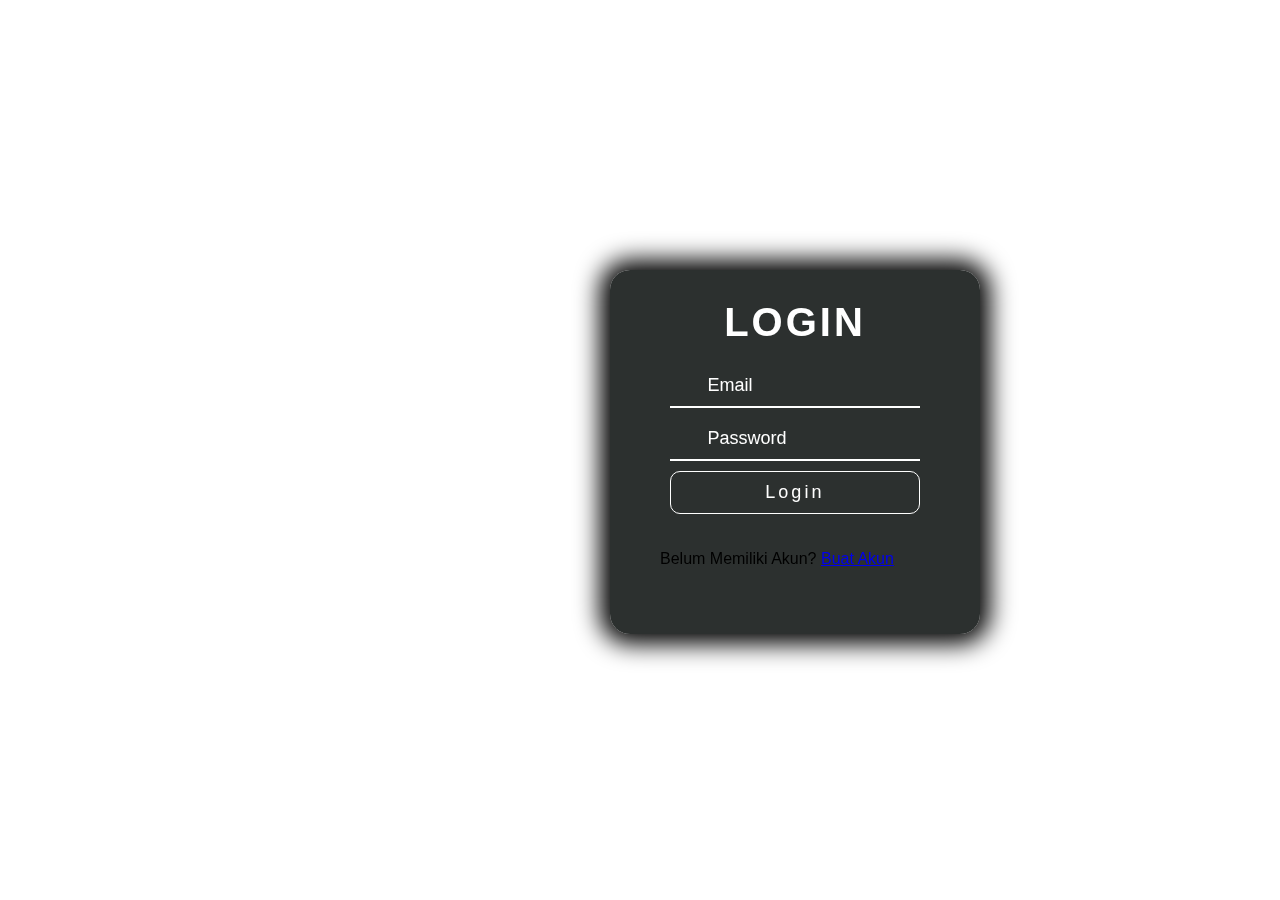
<file: index.html>
<!DOCTYPE html>
<html lang="en">
<head>
    <meta charset="UTF-8">
    <meta http-equiv="X-UA-Compatible" content="IE=edge">
    <meta name="viewport" content="width=device-width, initial-scale=1.0">
    <link rel="stylesheet" href="masuk.css" media="screen" title="no title">
    <title>Login Page</title>
</head>
<body>
    <div class="input">
        <h1>LOGIN</h1>
        <form action="#" method="POST">
            <div class="box-input">
                <i class="fas fa-envelope-open-text"></i>
                <input type="text" placeholder="Email">
            </div> 
            <div class="box-input">
                <i class="fas fa-lock"></i>
                <input type="password" placeholder="Password">
            </div>
            <a href="#">
                <button type="submit" name="login" class="btn-input">Login</button>
            </a>
            <div class="button">
                <p>Belum Memiliki Akun?
                    <a href="regis.html">Buat Akun</a>
                </p>
            </div>
        </form>
    </div>

</body>
</html>
</file>
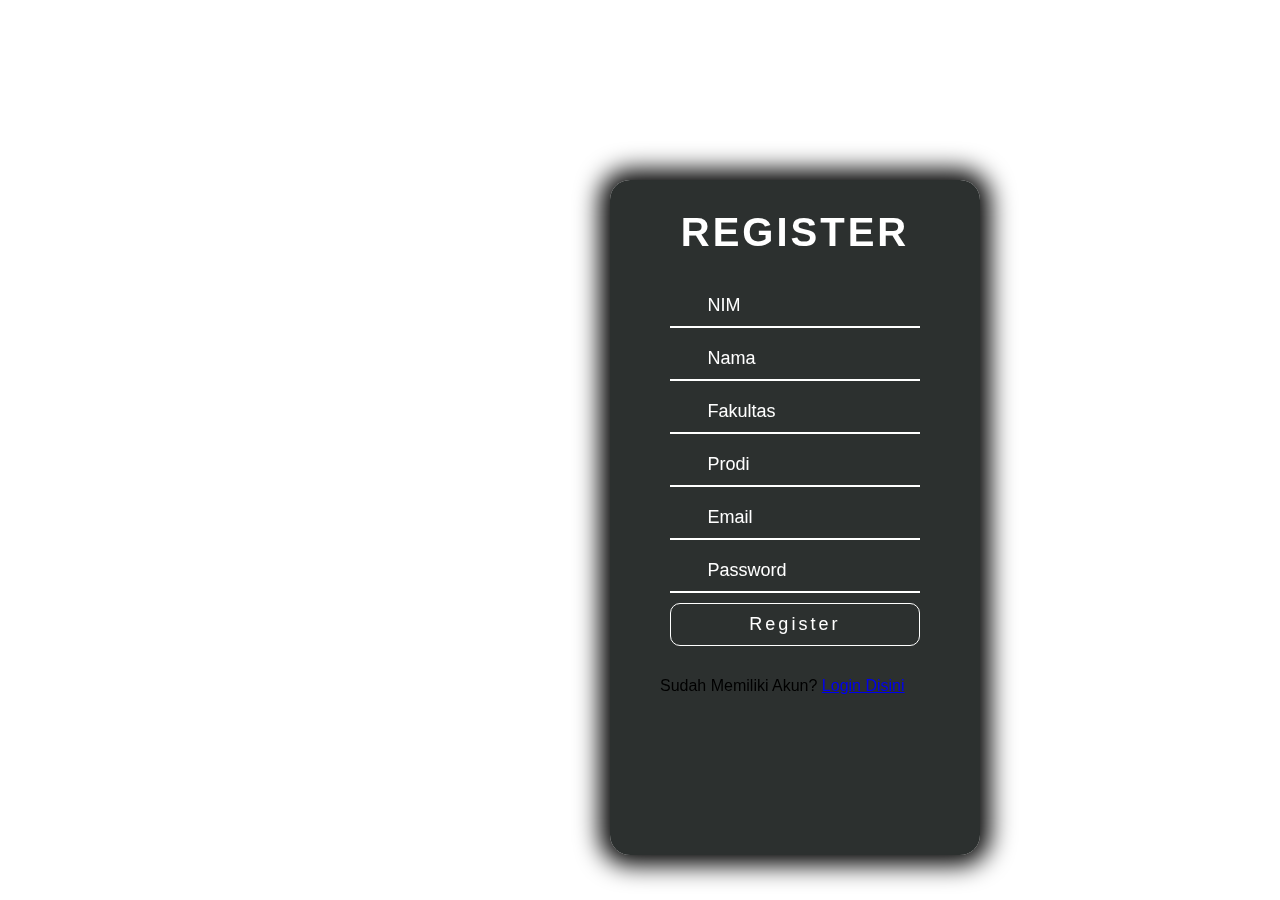
<file: regis.html>
<!DOCTYPE html>
<html lang="en">
<head>
    <meta charset="UTF-8">
    <meta http-equiv="X-UA-Compatible" content="IE=edge">
    <meta name="viewport" content="width=device-width, initial-scale=1.0">
    <link rel="stylesheet" href="regis.css" media="screen" title="no title">
    <title>Register Page</title>
</head>
<body>
    <div class="input">
        <h1>REGISTER</h1>
        <form action="#" method="post">
        <div class="box-input">
            <i class="fas fa-address-book"></i>
            <input type="text" placeholder="NIM">
        </div>
        <div class="box-input">
            <i class="fas fa-user"></i>
            <input type="text" placeholder="Nama">
        </div> 
        <div class="box-input">
            <i class="fas fa-graduation-cap"></i>
            <input type="text" placeholder="Fakultas">
        </div> 
        <div class="box-input">
            <i class="fas fa-graduation-cap"></i>
            <input type="text" placeholder="Prodi">
        </div> 
        <div class="box-input">
            <i class="fas fa-envelope-open-text"></i>
            <input type="text" placeholder="Email">
        </div> 
        <div class="box-input">
            <i class="fas fa-lock"></i>
            <input type="password" placeholder="Password">
        </div>
        <a href="masuk.html">
            <button type="submit" name="register" class="btn-input">Register</button>
        </a>
        <div class="button">
            <p>Sudah Memiliki Akun?
                <a href="index.html">Login Disini</a>
            </p>
        </div>
    </form>    
</div>

</body>
</html>
</file>
<file: masuk.css>
body {
    margin: 0;
    padding: 0;
    background: url(https://images.app.goo.gl/fMPYgyjfkziPrx5HA);
    background-size: cover;
    background-position: center;
    background-repeat: no-repeat;
    background-attachment: fixed;
    font-family: sans-serif;
  }
  
  .input {
    position: fixed;
    top: 30%;
    left: 610px;
    transform: translate(-30%, -50%0);
    background: rgba(21, 26, 24, 0.9);
    padding: 50px;
    width: 270px;
    box-shadow: 0px 0px 25px 10px black;
    border-radius: 20px;
  }
  
  .input h1 {
    text-align: center;
    color: white;
    font-size: 40px;
    font-family: sans-serif;
    letter-spacing: 3px;
    padding-top: 0;
    margin-top: -20px;
    margin-bottom: 20px;
  }
  
  .box-input {
    display: flex;
    justify-content: space-between;
    margin: 10px;
    border-bottom: 2px solid white;
    padding: 5px 0;
  }
  
  .box-input i {
    font-size: 23px;
    color: white;
    padding: 5px 0;
  }
  
  .box-input input {
    width: 85%;
    padding: 5px 0;
    background: none;
    border: none;
    outline: none;
    color: white;
    font-size: 18px;
  }
  
  .box-input input::placeholder {
    color: white;
  }
  
  .btn-input .box-input input:hover {
    background: rgba(10, 10, 10, 0.5);
  }
  
  .btn-input {
    margin-left: 10px;
    margin-bottom: 20px;
    background: none;
    border: 1px solid white;
    width: 92.5%;
    padding: 10px;
    color: white;
    font-size: 18px;
    letter-spacing: 3px;
    cursor: pointer;
    transition: all .2s;
    border-radius: 10px;
  }
  
  .box-input :hover {
    background: black;
  }
  
  .bottom {
    margin-left: 10px;
    margin-right: 10px;
    margin-bottom: -20px;
  }
  
  .bottom p {
    color: white;
    font-size: 15px;
    text-decoration: lightgreen;
  }
  
  .bottom a:hover {
    text-decoration: underline;
  }
</file>
<file: regis.css>
body {
    margin: 0;
    padding: 0;
    background: url(https://images.app.goo.gl/fMPYgyjfkziPrx5HA);
    background-size: cover;
    background-position: center;
    background-repeat: no-repeat;
    background-attachment: fixed;
    font-family: sans-serif;
  }
  
  .input {
    position: fixed;
    top: 20%;
    bottom: 5%;
    left: 610px;
    transform: translate(-30%, -50%0);
    background: rgba(21, 26, 24, 0.9);
    padding: 50px;
    width: 270px;
    box-shadow: 0px 0px 25px 10px black;
    border-radius: 20px;
  }
  
  .input h1 {
    text-align: center;
    color: white;
    font-size: 40px;
    font-family: sans-serif;
    letter-spacing: 3px;
    padding-top: 0;
    margin-top: -20px;
    margin-bottom: 30px;
  }
  
  .box-input {
    display: flex;
    justify-content: space-between;
    margin: 10px;
    border-bottom: 2px solid white;
    padding: 5px 0;
  }
  
  .box-input i {
    font-size: 23px;
    color: white;
    padding: 5px 0;
  }
  
  .box-input input {
    width: 85%;
    padding: 5px 0;
    background: none;
    border: none;
    outline: none;
    color: white;
    font-size: 18px;
  }
  
  .box-input input::placeholder {
    color: white;
  }
  
  .btn-input .box-input input:hover {
    background: rgba(10, 10, 10, 0.5);
  }
  
  .btn-input {
    margin-left: 10px;
    margin-bottom: 15px;
    background: none;
    border: 1px solid white;
    width: 92.5%;
    padding: 10px;
    color: white;
    font-size: 18px;
    letter-spacing: 3px;
    cursor: pointer;
    transition: all .2s;
    border-radius: 10px;
  }
  
  .box-input :hover {
    background: black;
  }
  
  .bottom {
    margin-left: 10px;
    margin-right: 10px;
    margin-bottom: -20px;
  }
  
  .bottom p {
    color: white;
    font-size: 15px;
    text-decoration: lightgreen;
  }
  
  .bottom a:hover {
    text-decoration: underline;
  }
</file>
